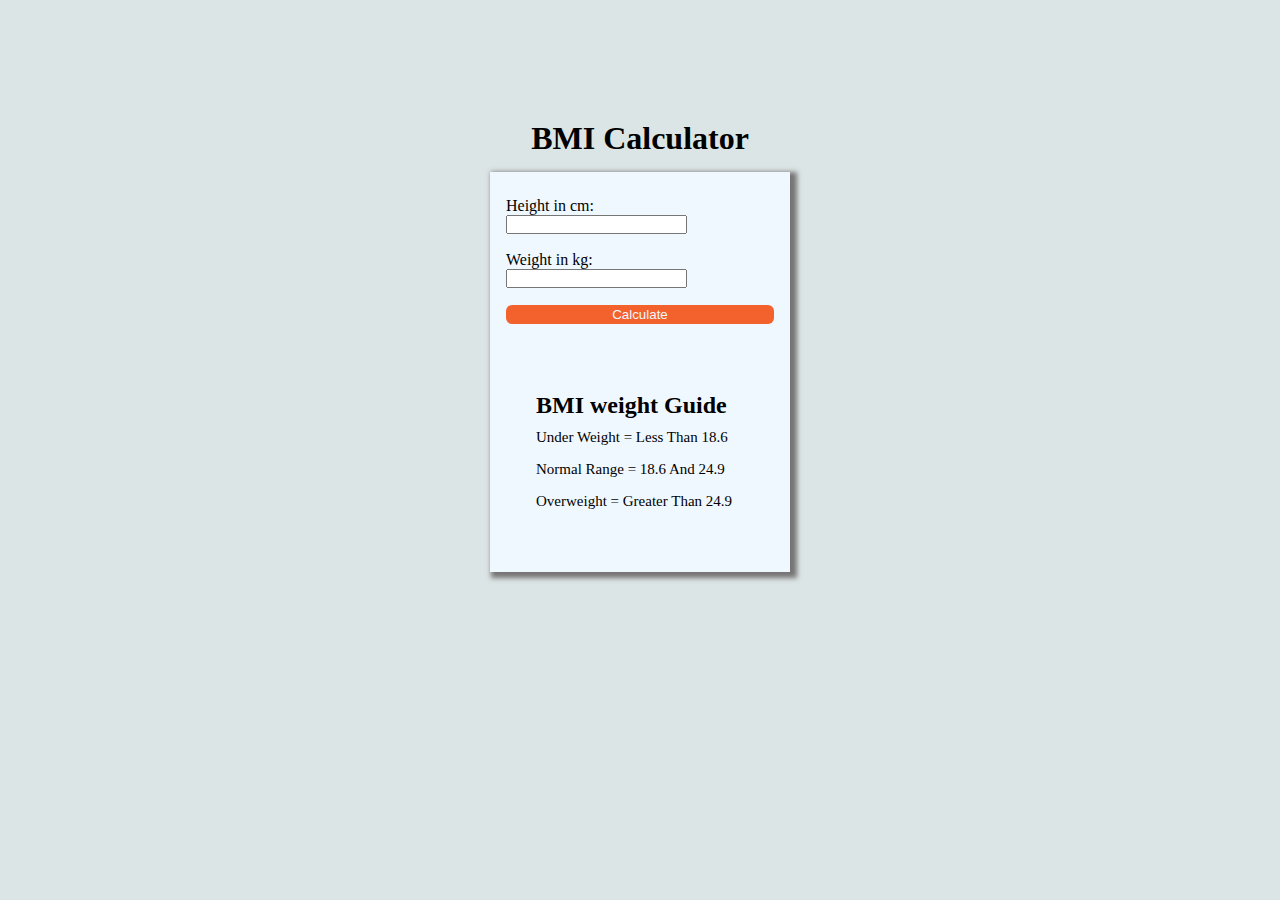
<file: BMI calculator/index.html>
<!DOCTYPE html>
<html lang="en">
<head>
    <meta charset="UTF-8">
    <meta name="viewport" content="width=device-width, initial-scale=1.0">
    <link rel="stylesheet" href="style.css">
    <title>BMI Calculator</title>
</head>
<body>
   <div class="container">
    <div class="heading">
        
        <h1>BMI Calculator</h1>
    </div>
    <form >

        <p> <label> Height in cm:</label> <input type="text" id="height"></p>
        <p> <label> Weight in kg:</label> <input type="text" id="weight"></p>
        <button id="button"> Calculate</button>
        <div id="results"></div>
        <div id="weight-guide">
            <h2> BMI weight Guide</h2>
             <p> Under Weight = Less than 18.6</p>
             <p> Normal range = 18.6 and 24.9</p>
             <p> overweight = Greater than 24.9</p>

        </div>




    </form>
   </div>
   <script src="script.js"></script>
</body>
</html>
</file>
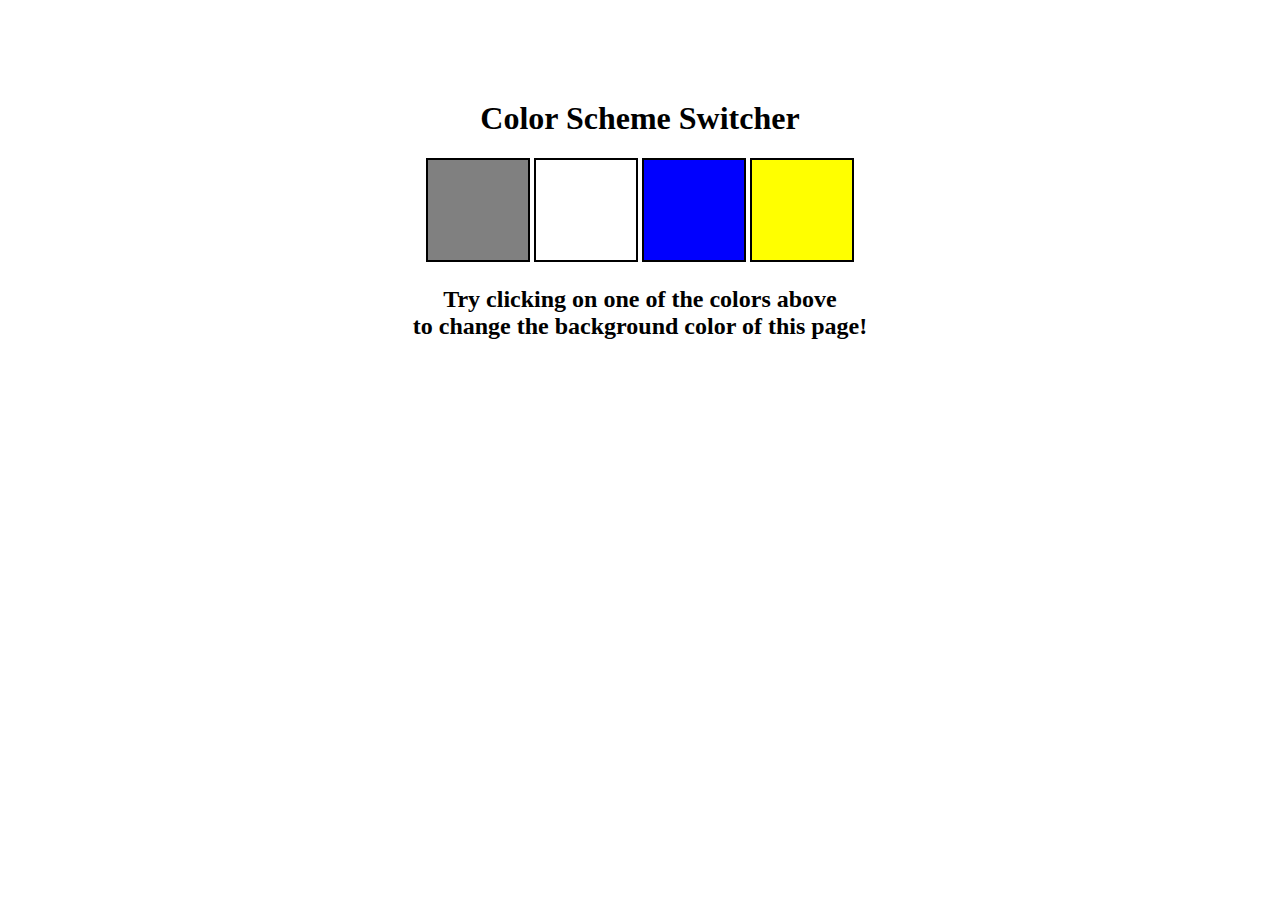
<file: Color changer/index.html>
<!DOCTYPE html>
<html lang="en">
  <head>
    <meta charset="UTF-8" />
    <meta name="viewport" content="width=device-width, initial-scale=1.0" />
    <meta http-equiv="X-UA-Compatible" content="ie=edge" />
    <link rel="stylesheet" href="style.css" />

    <title>JavaScript Background Color Switcher</title>
  </head>
  <body>
    
    <div class="canvas">
      
      <h1>Color Scheme Switcher</h1>
      <span class="button" id="grey"></span>
      <span class="button" id="white"></span>
      <span class="button" id="blue"></span>
      <span class="button" id="yellow"></span>
      <h2>
        Try clicking on one of the colors above
        <span>to change the background color of this page!</span>
      </h2>
    </div>
    <script src="./script.js"></script>
  </body>
</html>
</file>
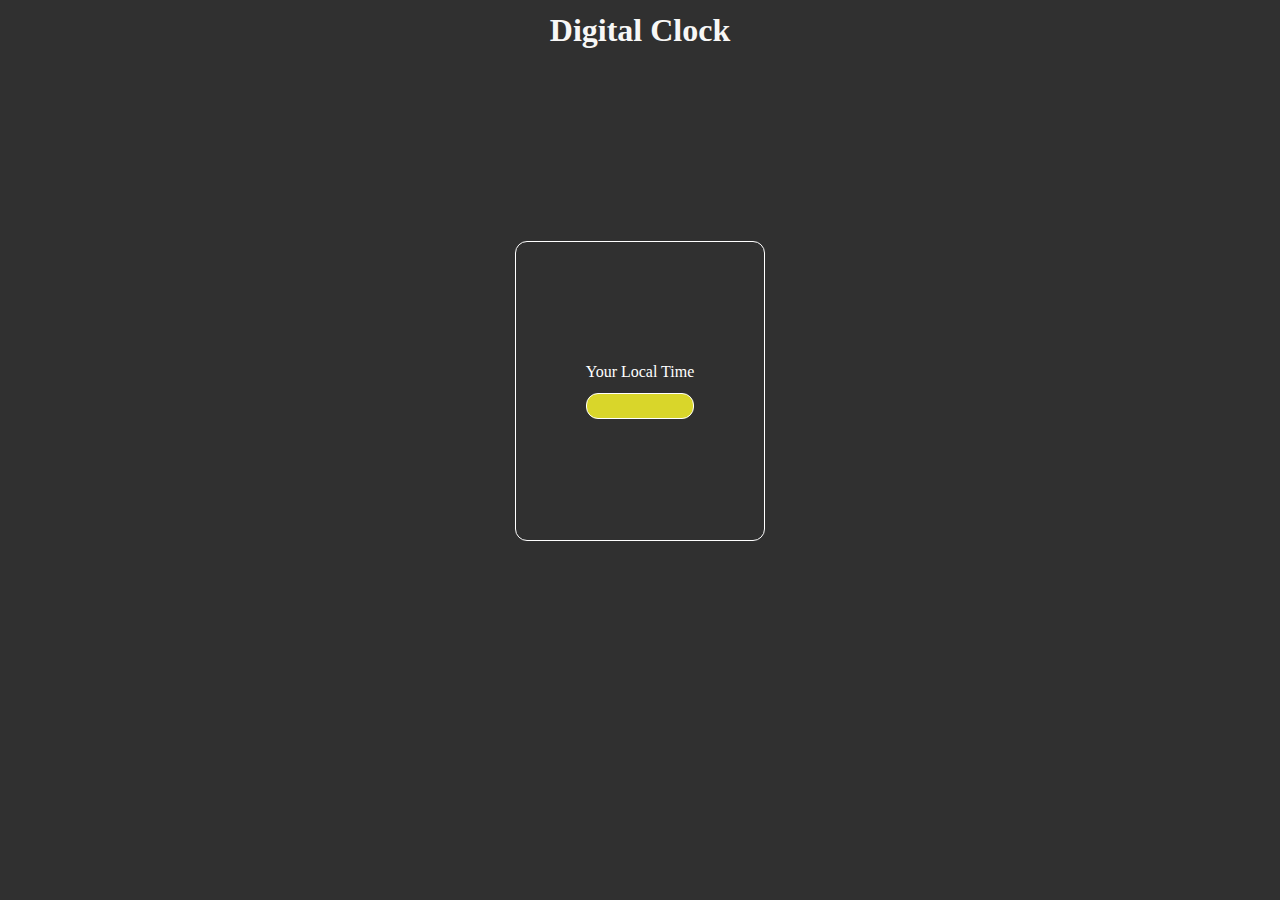
<file: Digital clock/index.html>
<!DOCTYPE html>
<html lang="en">
  <head>
    <meta charset="UTF-8" />
    <meta name="viewport" content="width=device-width, initial-scale=1.0" />
    <title>Digital clock</title>
    <link rel="stylesheet" href="style.css" />
  </head>
  <body>
      <div class="box">
          <h1>Digital Clock</h1>
        </div>
   <div class="container">
      <div class="box1">
        <div id="banner">Your Local Time</div>
        <div id="clock"></div>
      </div>
   </div>
    <script src="script.js"></script>
  </body>
</html>
</file>
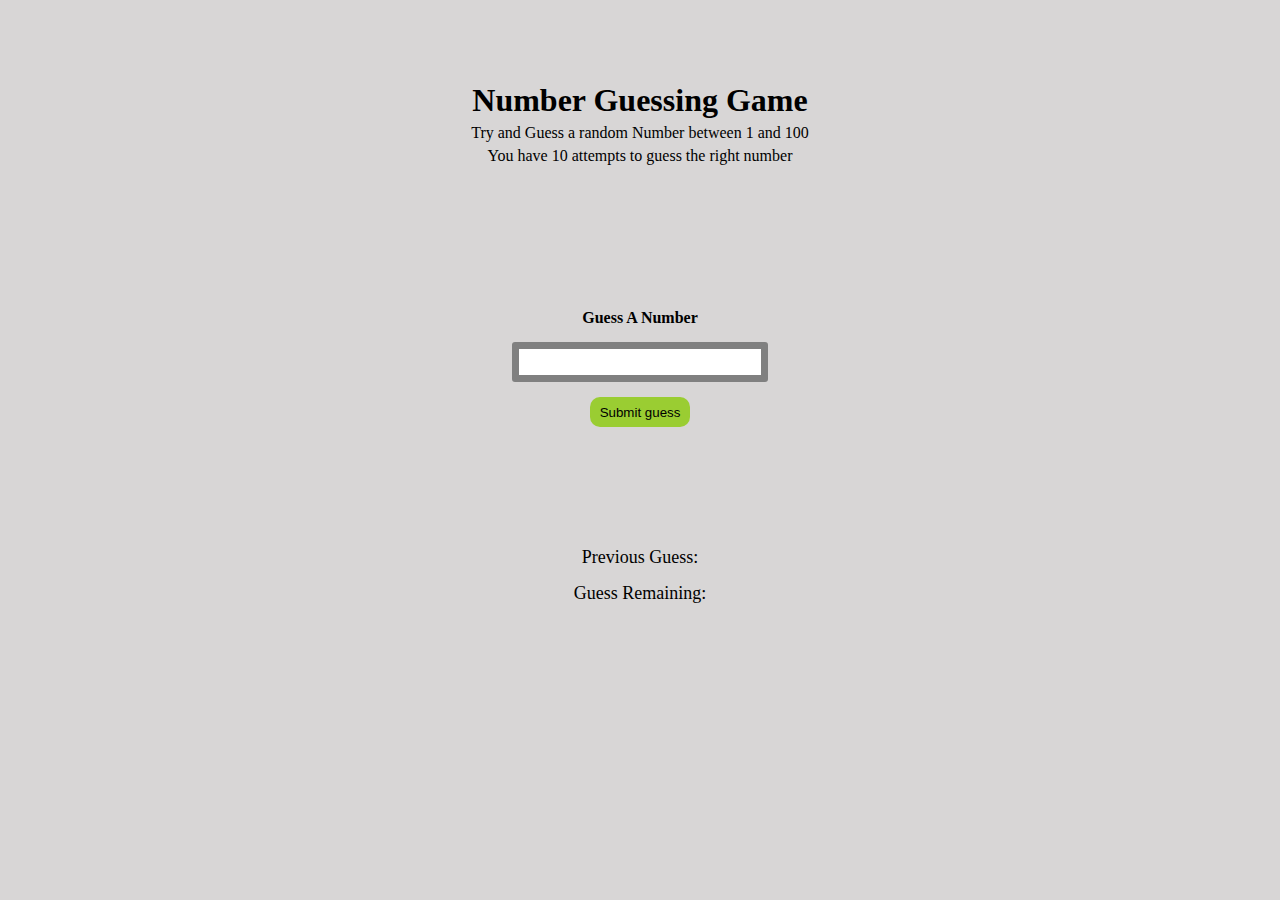
<file: Guess the Number/index.html>
<!DOCTYPE html>
<html lang="en">
<head>
    <meta charset="UTF-8">
    <meta name="viewport" content="width=device-width, initial-scale=1.0">
    <title>Guess the Number</title>
    <link rel="stylesheet" href="style.css">
</head>
<body>
    <div id="wrapper">
        <h1> Number Guessing Game</h1>
        <p> Try and Guess a random Number between 1 and 100</p>
        <p>You have 10 attempts to guess the right number</p>
        <br>

        <form class="form">

            <label for="guessField" id="guess"> Guess a Number</label>
            <input type="text" id="guessField" class="guessField"> 
            
            <input type="submit" id="sub" value="Submit guess" class="guessSubmit">
        </form>
        <div class="result">
            <p> Previous Guess: <span class="guesses"></span></p>
            <p>Guess Remaining: <span class="lastResult"></span></p>
            <p class="lowOrHigh"></p>
        </div>
    </div>
    <script src="script.js"></script>
</body>
</html>
</file>
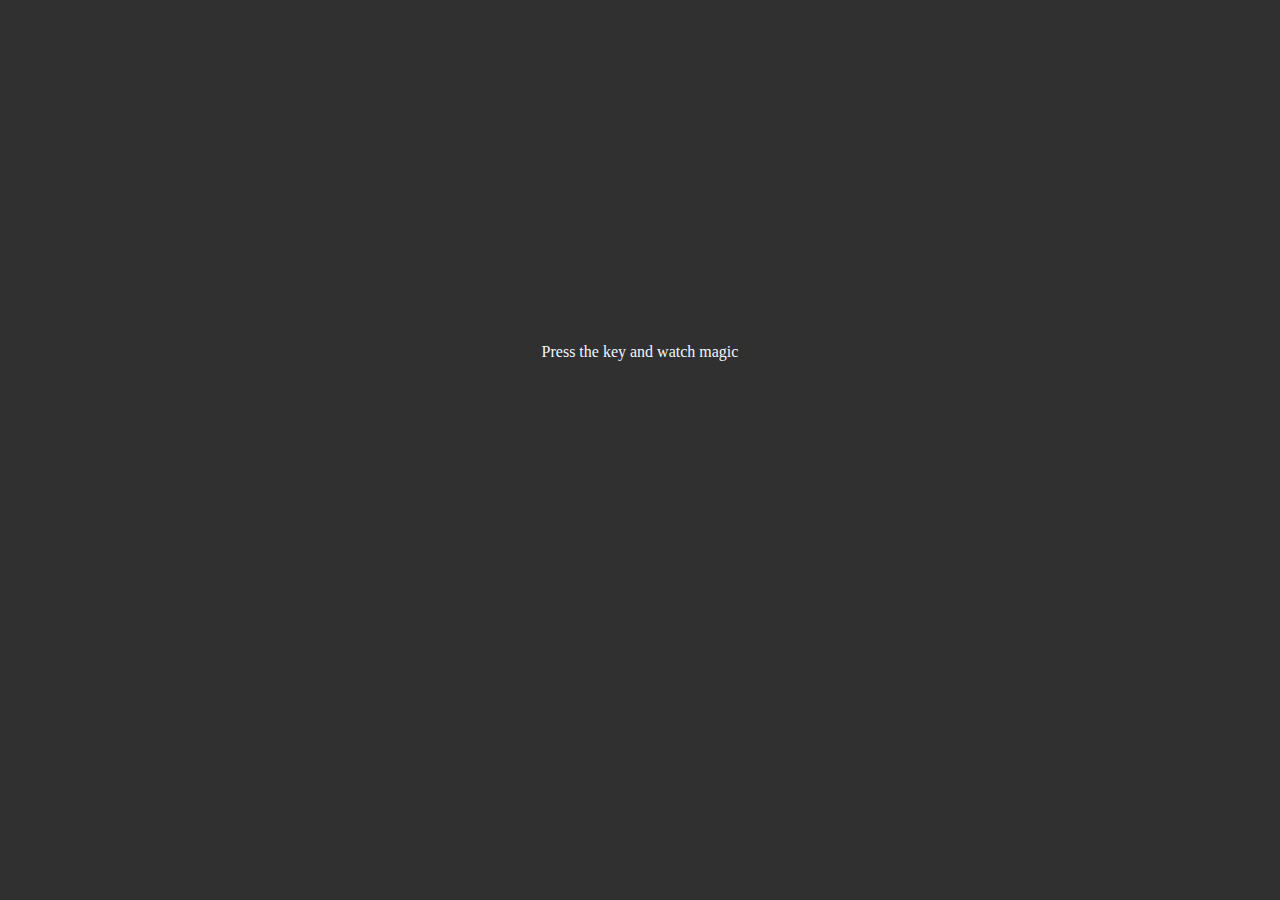
<file: keyboard/index.html>
<!DOCTYPE html>
<html lang="en">
<head>
    <meta charset="UTF-8">
    <meta name="viewport" content="width=device-width, initial-scale=1.0">

    <title>Document</title>
    <link rel="stylesheet" href="style.css">
</head>
<body>

<div class="project">
    <div id="insert">
        <div class="key"> Press the key and watch magic</div>
    </div>
</div>


  
  

    <script src="script.js"></script>
</body>
</html>
</file>
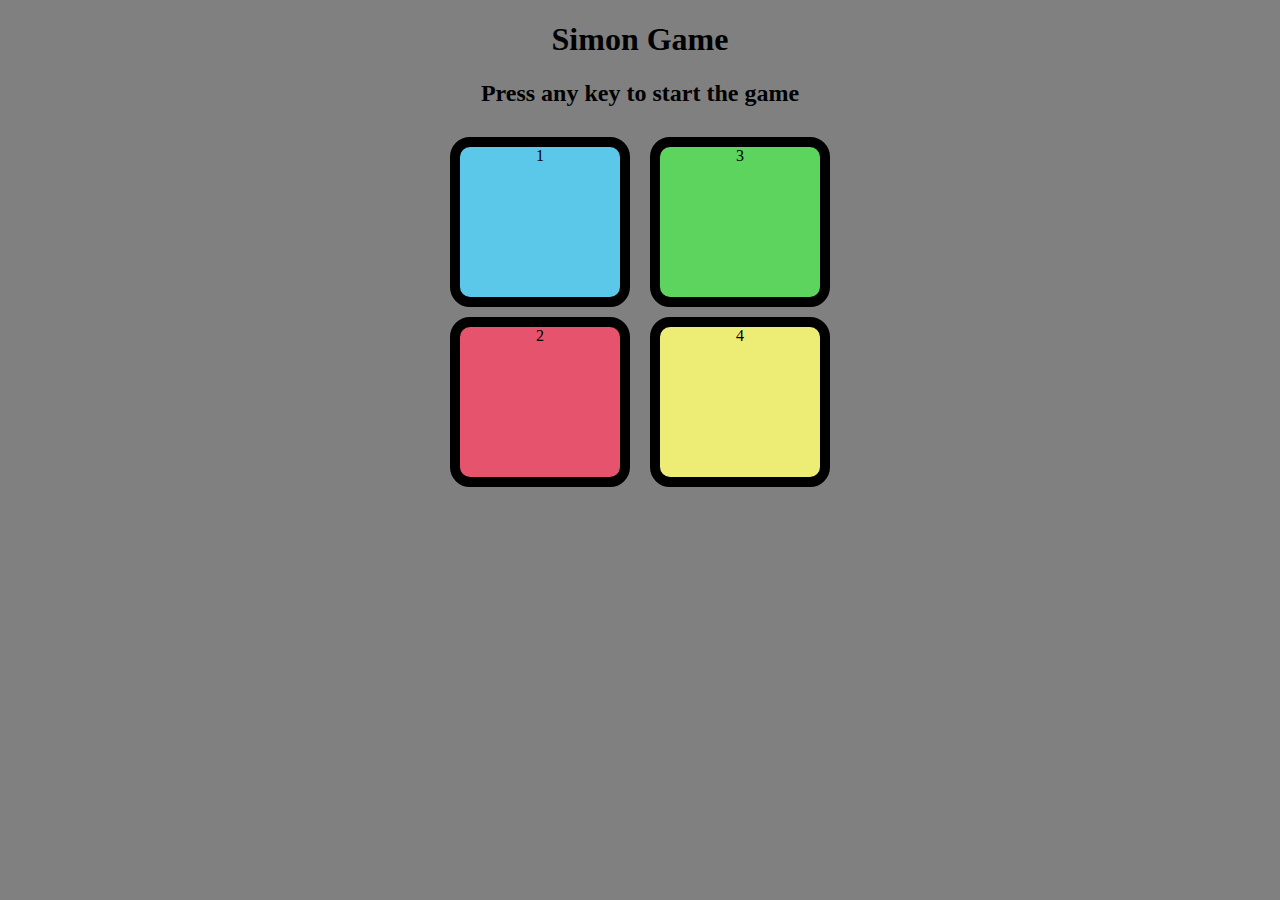
<file: Simon Game/index.html>
<!DOCTYPE html>
<html lang="en">
<head>
    <meta charset="UTF-8">
    <meta name="viewport" content="width=device-width, initial-scale=1.0">
    <title>Simon game</title>
    <link rel="stylesheet" href="style.css">
</head>
<body>
<h1>Simon Game</h1>
<h2> Press any key to start the game</h2>

<div class="box-container">
    <div class="box-item">
        <div class="box1 box" type="button">1</div>
    <div class="box2 box" type="button">2</div>
    </div>
    <div class="box-item">
<div class="box3 box" type="button">3</div>
    <div class="box4 box" type="button">4</div>
    </div>
    
</div>

   <script src="app.js"></script>
</body>
</html>
</file>
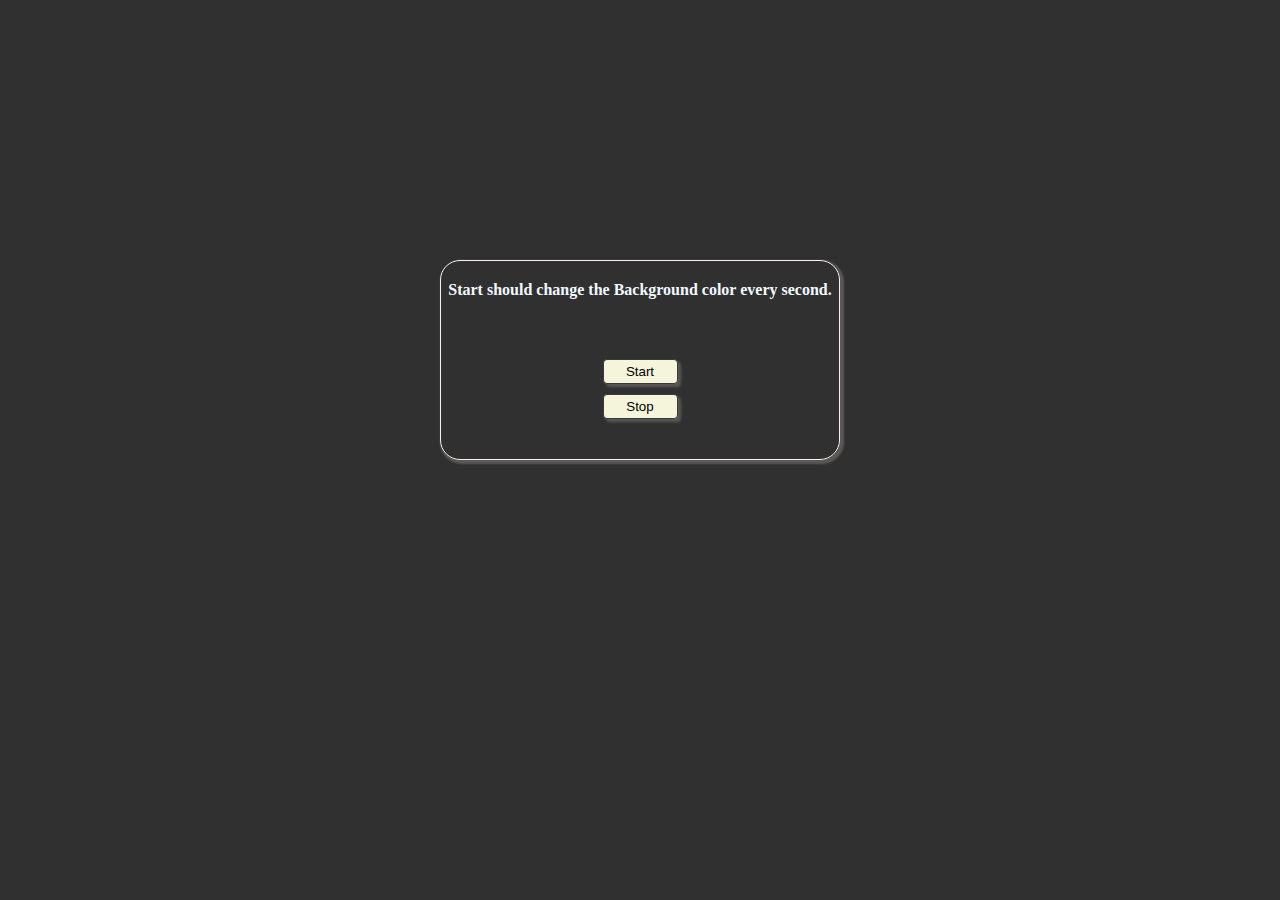
<file: Unlimited Color/index.html>
<!DOCTYPE html>
<html lang="en">
<head>
    <meta charset="UTF-8">
    <meta name="viewport" content="width=device-width, initial-scale=1.0">
    <title>Unlimited Color</title>
    <link rel="stylesheet" href="style.css">
</head>
<body style="background-color: #303030; color: aliceblue;">
    <div class="container">
        <h3> Start should change the Background color every second.</h3>
  <div class="box">
    <button id="start">Start</button>
    <button id="stop">Stop</button>
  </div>
    </div>
    <script src="script.js"></script>
</body>
</html>
</file>
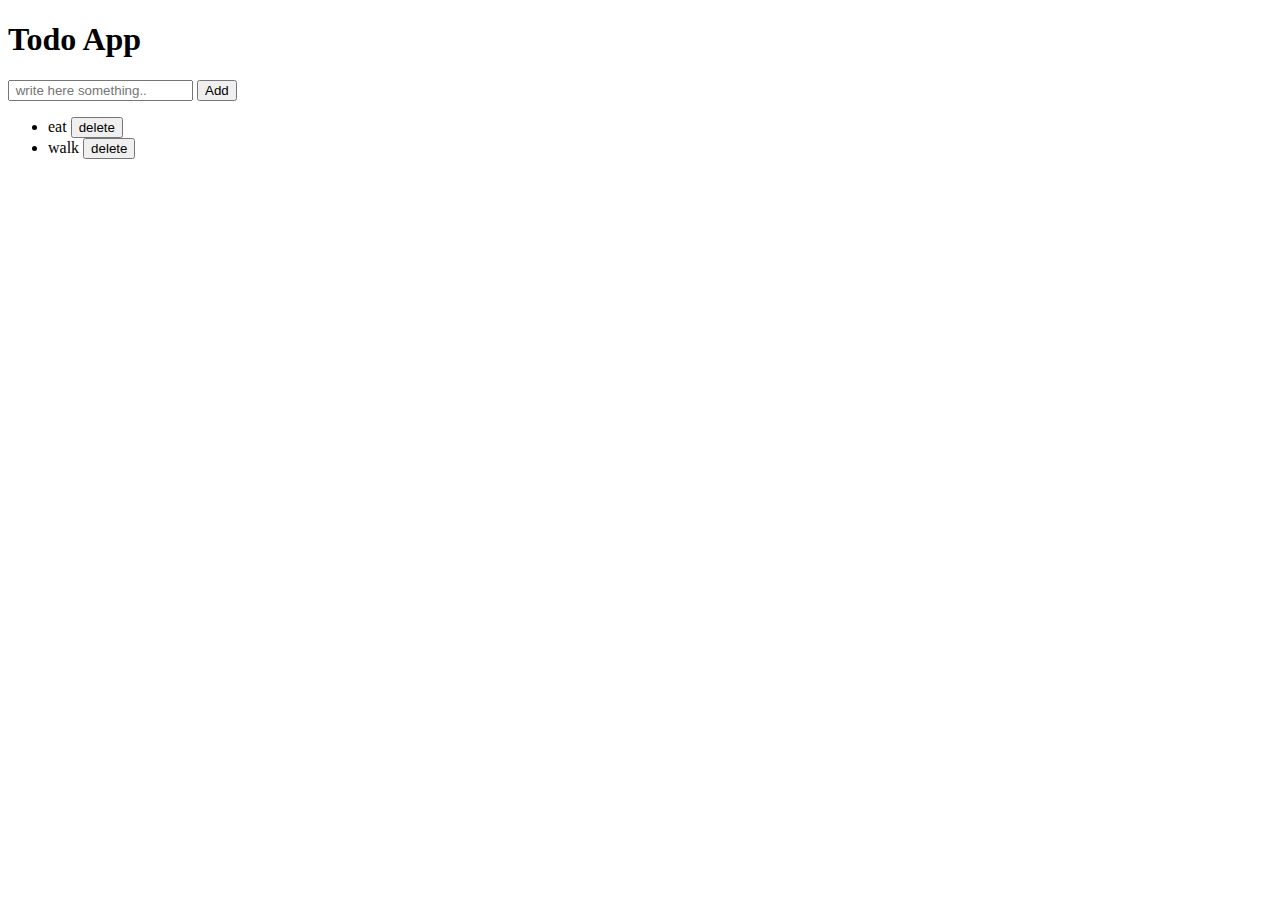
<file: todoapp/tododom.html>
<!DOCTYPE html>
<html lang="en">
<head>
    <meta charset="UTF-8">
    <meta name="viewport" content="width=device-width, initial-scale=1.0">
    <title>Document</title>
</head>
<body>
    <h1>Todo App</h1>
    <input type="text" placeholder=" write here something..">
    <button>Add</button>
    <ul>
        <li>eat <button class="delete">delete</button> </li>
        <li>walk <button class="delete">delete</button></li>
    </ul>
    <script src="app.js"></script>
</body>
</html>
</file>
<file: BMI calculator/style.css>
*{
    margin: 0;
    padding: 0;
    box-sizing: border-box;
}

body{
   
   width: 100%; 
   height: 100%; 
    background-color: #dce5e5;
   
    
}
.container{
    margin-top: 120px;
    display: flex;
    flex-direction: column;
    justify-content: center;
}
.heading{
    margin: auto;
    margin-bottom: 15px;
}
form{
    background-color: aliceblue;
    width: 300px;
    height: 400px;
    padding: 16px;
    margin: auto;

    display: flex;
    flex-direction: column;
    justify-content: space-around;
    box-shadow: 4px 3px 5px 3px rgb(118, 116, 116);
    
}
#button{
    background-color: #f3622d;
    color: aliceblue;
    border:none;
    width: 100%;

    border-radius: 6px;
    padding: 2px;

}
#weight-guide{
    display: flex;
    flex-direction: column;
    
    line-height: 32px;
    padding: 30px;
}
#weight-guide> p{
    text-transform: capitalize;
    font-size: 15px;
    font-weight: 500;
}
#results{
    text-transform: capitalize;
}
</file>
<file: Color changer/style.css>
html {
    margin: 0;
  }
  
  span {
    display: block;
  }
  .canvas {
    margin: 100px auto 100px;
    width: 80%;
    text-align: center;
  }
  
  .button {
    width: 100px;
    height: 100px;
    border: solid black 2px;
    display: inline-block;
  }
  
  #grey {
    background: grey;
  }
  
  #white {
    background: white;
  }
  #blue {
    background: blue;
  }
  #yellow {
    background: yellow;
  }
</file>
<file: Digital clock/style.css>
*{
    margin: 0;
    padding: 0;
    box-sizing: border-box;
}
body{
    background-color: #303030;
    color: #fff;
    width: 100%;
    height: 100%;

}
.box{
    margin: auto;
    margin-top: 12px;
    color: #f7f7f6;
    display: flex;
    justify-content: center;
    align-items: center;
}
.container{
    /* margin-top: 100px; */
   
    display: flex;
    flex-direction: column;
    justify-content: center;
    align-items: center;
    margin: auto;
    width: 250px;
    height: 300px;
    margin-top: 15%;
    border: 1px solid white;
    border-radius: 12px;
   
    
}
#clock{
    background-color: #d9d62a;
    color: #303030;
    font-weight: 600;
    padding: 12px;
    border: 1px solid #fff;
    border-radius: 12px;
    margin-top: 12px;
}
</file>
<file: Guess the Number/style.css>
*{
    margin: 0;
    padding: 0;
    box-sizing: border-box;

}
body{
  width: 100%;
  height: 100%;

  background-color: #d8d6d6;
}
#wrapper{
    background-color: #d8d6d6;
    margin: auto;
    width: 800px;
    gap:5px;
    height: 700px;
    display: flex;
    flex-direction: column;
    align-items: center;
    justify-content: center;
}
.form{
    height: 350px;
    width:  350px;
    
    display: flex;
    flex-direction: column;
    justify-content: center;
    align-items: center;
    /* background-color: blueviolet; */
    padding: 22px;
    gap: 15px;
    ;
    

}
#guess{
    text-transform: capitalize;
    font-weight: 600;
}
.guessField{
    width: 20vw;
    padding: 5px;
    border: 7px solid grey;
   color: #303030;
    border-radius: 3px;
    font-size: 14px;
}
.guessSubmit{
    width: 100px;
    height: 30px;
    border: none;
    background-color: yellowgreen;
    border-radius: 10px;
    
}
.result{
    /* background-color: blue; */
    width:  350px;
    height: 70px;
    display: flex;
    flex-direction: column;
    justify-content: center;
    align-items: center;
    font-size: 18px;
    gap: 15px;

}
.button {

    border: none;
    background-color: yellowgreen;
    border-radius: 10px;
    padding: 8px;

}
#newGame{
    color: #303030;
    font-size: 12px;
    font-weight: 500;
}
</file>
<file: keyboard/style.css>
*{
    margin: 0 ;
    padding: 0;
    box-sizing: border-box;
}

body{
    background-color: #303030;
    color: aliceblue;
    width: 100%;
    height: 100%;
}
.project{
    display: flex;

    width: 250px;
    height: 200px;
    align-items: center;
    justify-content: center;
    margin: auto;
    margin-top: 252px;
}
.color{
    /* background-color: rgb(58, 100, 136); */
    width: 200px;
    height: 100px;
    text-align: center;


}
</file>
<file: Simon Game/style.css>
body{
   text-align: center; 
   background-color: gray;
}
.box{
    width: 160px;
    height: 150px;
    margin: 10px;
    border: 10px solid black;
    border-radius: 20px;
    background-color: rgb(237, 237, 117);
}
.box1{
    background-color: rgb(92, 200, 233);
}
.box2{
    background-color: rgb(229, 84, 108);
}
.box3{
    background-color: rgb(93, 212, 93);
}
.box-container{
display: flex;
justify-content: center;
}
</file>
<file: Unlimited Color/style.css>
*{
    margin: 0;
    padding: 0;
    box-sizing: border-box;

}
body{
    width: 100%;
    height: 100%;
    
}

.container{
    /* background-color: aqua; */
    border: 1px solid #f7f0f0;
    box-shadow: 2px 2px 2px 2px #5b5858;
    border-radius: 20px;
    margin: auto;
    margin-top: 260px;
    width: 400px;
    height: 200px;
    
    display: flex;
    flex-direction: column;
    align-items: center;
    justify-content: center;
    gap: 40px;
   
}
.container>h3{
    font-size: 16px;
}
.box{
    /* background-color: antiquewhite; */
    width: 200px;
    height: 100px;
    gap: 10px;
    display: flex;
    flex-direction: column;
    justify-content: center;
    align-items: center;
}
button{
    width: 75px;
    height: 25px;
    background-color: beige;
    border: 1px solid #3b3939;
    box-shadow:3px 3px 3px #5b5858;

    border-radius: 4px;

   

}
</file>
